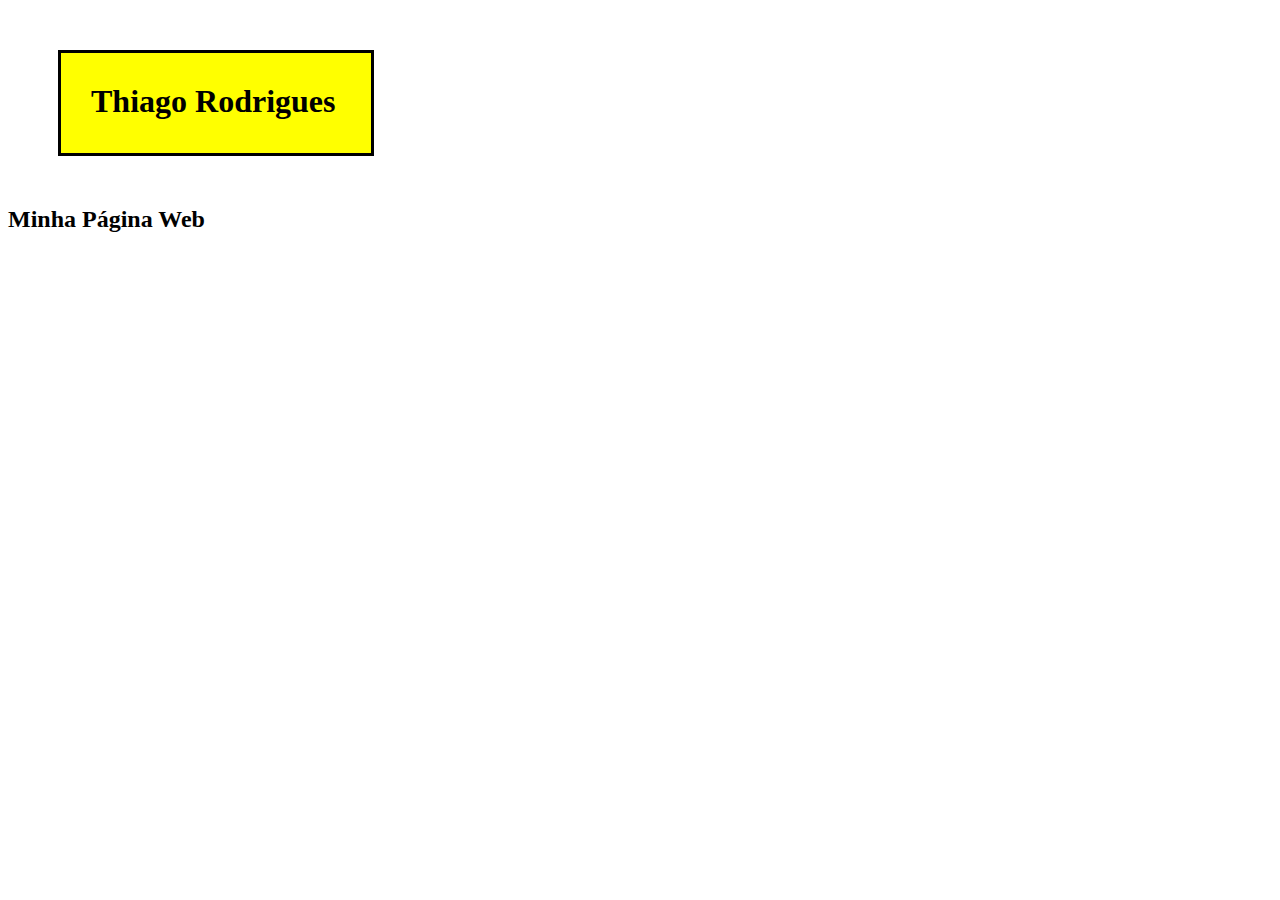
<file: index.html>
<!DOCTYPE html>
<html>
<head>
    <meta charset="utf-8">
    <title>Página Pessoal</title>
    <link rel="stylesheet" type="text/css" href="style.css">
</head>
<body>

    <h1>Thiago Rodrigues</h1>
    <h2>Minha Página Web</h2>

</body>
</html>
</file>
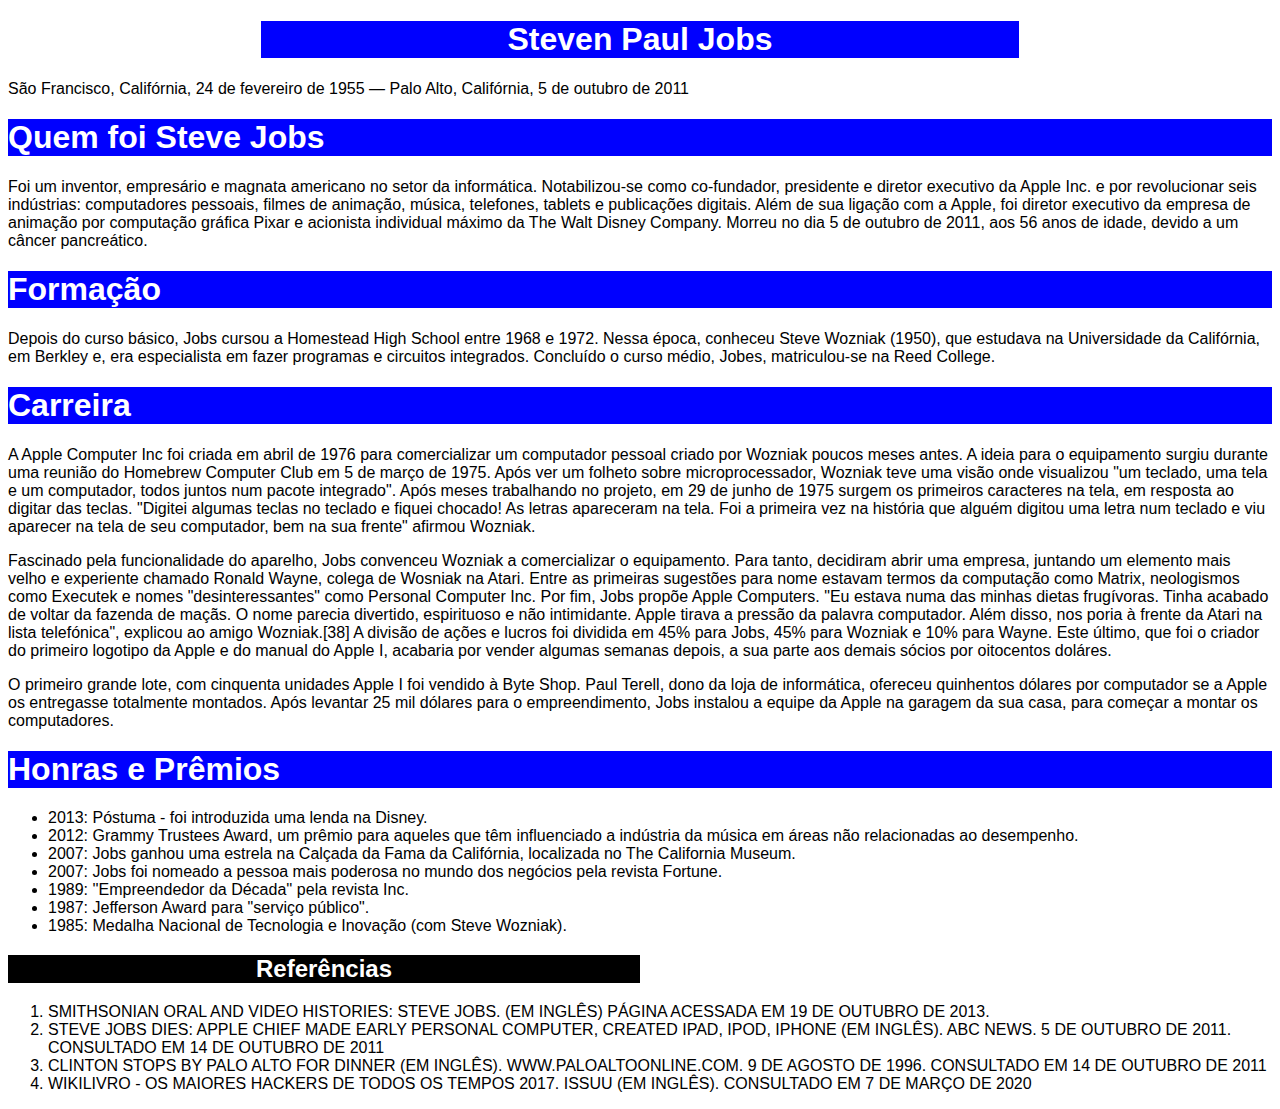
<file: Atividade01/index.html>
<!DOCTYPE html>
<html>

<head>
    <meta charset="utf-8">
    <title>Biografia de Steve Jobs</title>
    <link rel="stylesheet" type="text/css" href="style.css">
</head>

<body>
    <h1 class="titulo">Steven Paul Jobs</h1>

    <span>São Francisco, Califórnia, 24 de fevereiro de 1955 — Palo Alto, Califórnia, 5 de outubro de 2011</span>

    <h1>Quem foi Steve Jobs</h1>

    <p>Foi um inventor, empresário e magnata americano no setor da informática. Notabilizou-se como co-fundador, presidente e diretor executivo da Apple Inc. e por revolucionar seis indústrias: computadores pessoais, filmes de animação, música, telefones,
        tablets e publicações digitais. Além de sua ligação com a Apple, foi diretor executivo da empresa de animação por computação gráfica Pixar e acionista individual máximo da The Walt Disney Company. Morreu no dia 5 de outubro de 2011, aos 56 anos
        de idade, devido a um câncer pancreático.</p>

    <h1>Formação</h1>

    <span>Depois do curso básico, Jobs cursou a Homestead High School entre 1968 e 1972. Nessa época, conheceu Steve Wozniak (1950), que estudava na Universidade da Califórnia, em Berkley e, era especialista em fazer programas e circuitos integrados. Concluído o curso médio, Jobes, matriculou-se na Reed College.</span>

    <h1>Carreira</h1>

    <p>A Apple Computer Inc foi criada em abril de 1976 para comercializar um computador pessoal criado por Wozniak poucos meses antes. A ideia para o equipamento surgiu durante uma reunião do Homebrew Computer Club em 5 de março de 1975. Após ver um folheto
        sobre microprocessador, Wozniak teve uma visão onde visualizou "um teclado, uma tela e um computador, todos juntos num pacote integrado". Após meses trabalhando no projeto, em 29 de junho de 1975 surgem os primeiros caracteres na tela, em resposta
        ao digitar das teclas. "Digitei algumas teclas no teclado e fiquei chocado! As letras apareceram na tela. Foi a primeira vez na história que alguém digitou uma letra num teclado e viu aparecer na tela de seu computador, bem na sua frente" afirmou
        Wozniak.
    </p>

    <p>Fascinado pela funcionalidade do aparelho, Jobs convenceu Wozniak a comercializar o equipamento. Para tanto, decidiram abrir uma empresa, juntando um elemento mais velho e experiente chamado Ronald Wayne, colega de Wosniak na Atari. Entre as primeiras
        sugestões para nome estavam termos da computação como Matrix, neologismos como Executek e nomes "desinteressantes" como Personal Computer Inc. Por fim, Jobs propõe Apple Computers. "Eu estava numa das minhas dietas frugívoras. Tinha acabado de
        voltar da fazenda de maçãs. O nome parecia divertido, espirituoso e não intimidante. Apple tirava a pressão da palavra computador. Além disso, nos poria à frente da Atari na lista telefónica", explicou ao amigo Wozniak.[38] A divisão de ações
        e lucros foi dividida em 45% para Jobs, 45% para Wozniak e 10% para Wayne. Este último, que foi o criador do primeiro logotipo da Apple e do manual do Apple I, acabaria por vender algumas semanas depois, a sua parte aos demais sócios por oitocentos
        doláres.
    </p>

    <span>O primeiro grande lote, com cinquenta unidades Apple I foi vendido à Byte Shop. Paul Terell, dono da loja de informática, ofereceu quinhentos dólares por computador se a Apple os entregasse totalmente montados. Após levantar 25 mil dólares para o empreendimento, Jobs instalou a equipe da Apple na garagem da sua casa, para começar a montar os computadores.</span>

    <h1>Honras e Prêmios</h1>

    <ul>
        <li>2013: Póstuma - foi introduzida uma lenda na Disney.</li>
        <li>2012: Grammy Trustees Award, um prêmio para aqueles que têm influenciado a indústria da música em áreas não relacionadas ao desempenho.</li>
        <li>2007: Jobs ganhou uma estrela na Calçada da Fama da Califórnia, localizada no The California Museum.</li>
        <li>2007: Jobs foi nomeado a pessoa mais poderosa no mundo dos negócios pela revista Fortune.</li>
        <li>1989: ''Empreendedor da Década'' pela revista Inc.</li>
        <li>1987: Jefferson Award para "serviço público".</li>
        <li>1985: Medalha Nacional de Tecnologia e Inovação (com Steve Wozniak).</li>

    </ul>

    <h2>Referências</h2>

    <ol>
        <li>Smithsonian Oral and Video Histories: Steve Jobs. (em inglês) Página acessada em 19 de outubro de 2013.</li>
        <li>Steve Jobs Dies: Apple Chief Made Early Personal Computer, Created iPad, iPod, iPhone (em inglês). ABC News. 5 de outubro de 2011. Consultado em 14 de outubro de 2011</li>
        <li>Clinton stops by Palo Alto for dinner (em inglês). www.paloaltoonline.com. 9 de agosto de 1996. Consultado em 14 de outubro de 2011</li>
        <li>Wikilivro - Os maiores hackers de todos os tempos 2017. Issuu (em inglês). Consultado em 7 de março de 2020</li>

    </ol>

</body>

</html>
</file>
<file: style.css>
h1{
    background-color: yellow;
    border-style: solid;
    margin-left: 50px;
    border-color: black;
    margin: 50px;
    padding: 30px;
    width: 250px;
    height: 40px;
}
</file>
<file: Atividade01/style.css>
body {
    font-family: Arial, Helvetica, sans-serif;
}

h1 {
    color: white;
    background-color: blue;
    text-align: left;
}

.titulo {
    color: white;
    background-color: blue;
    text-align: center;
    margin-left: 20%;
    margin-right: 20%;
}

h2 {
    color: white;
    background-color: black;
    text-align: center;
    margin-right: 50%;
}

ol li {
    text-transform: uppercase;
}
</file>
